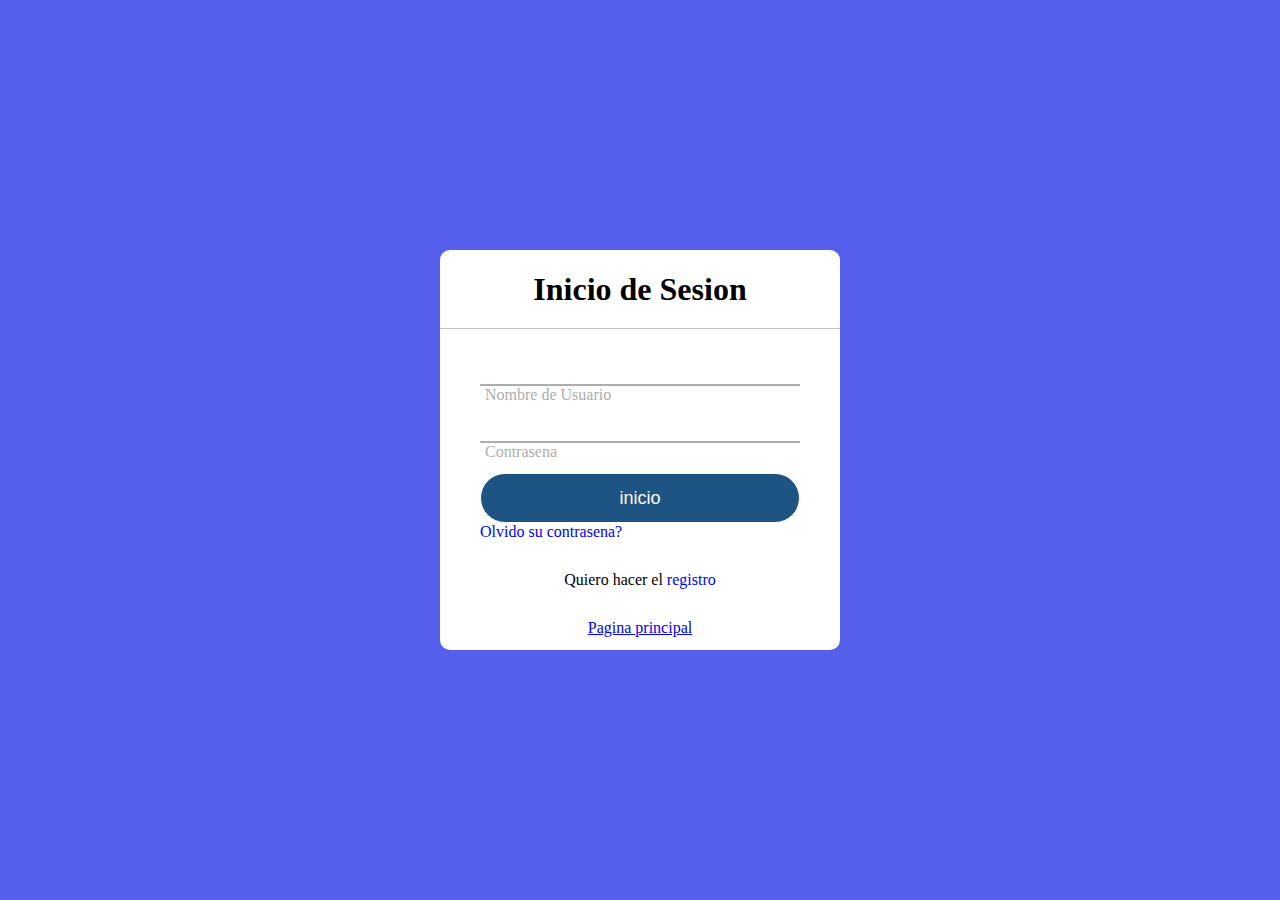
<file: registro.html>
<!DOCTYPE html>
<html lang="es">
<head>
    <meta charset="UTF-8">
    <meta http-equiv="X-UA-Compatible" content="IE=edge">
    <meta name="viewport" content="width=device-width, initial-scale=1.0">
    <title>Inicio de Sesion</title>
        <!--Estilos--->
        <link rel="stylesheet" href="css/registro.css">

    </head>
<body>
     <!-----Iniciar Sesion---------------->

     <div class="formulario" >
        <h1>Inicio de Sesion</h1>
        <form method="post"> 

        <div class="username" value="">
            <input type="text" requerid >
            <label>Nombre de Usuario</label>
        </div>
        <div class="username">
            <input type="password" requerid >
            <label>Contrasena</label>
        </div>
                <i class="fa-solid fa-angle-up"></i>
                <input type="submit" value="inicio">

          <br>
          <div class="recordar">Olvido su contrasena?</div>
            <div class="registrarse">
                Quiero hacer el <a href="#">registro</a>
        </div>
        </form>
 

        <div id="final">
             <a href="index.html"> Pagina principal</a>
    </div>
    </div>
</body>
</html>
</file>
<file: css/registro.css>
body{
    margin: 0;
    padding: 0;
    font-family :'Times New Roman', Times, serif;
    background: rgb(85, 95, 236);
    height: 100vh;
    }
    

    .formulario{
       position: absolute;
       background: white;
       top: 50%;
       left: 50%;
       transform: translate(-50%, -50%);
       width: 400px;
       height: 400px;
      
       border-radius: 10px;
    }
    
    .formulario h1{
       text-align: center;
       padding: 0 0 20px 0;
       border-bottom: 1px solid silver;
    } 
    
    .formulario form{
        padding: 0 40px;
        box-sizing: border-box;
     }
   
     form .username{
        position: relative;
        border-bottom: 2px solid #adadad;
        margin: 30px 0;
     }
       
     .username input{
        width: 100%;
        padding: 0 5px;
        height: 25px;
        font-size: 16px;
        border: none; 
        background: none;
        outline: none;
     }

     .username label{
        position: absolute;
        top: 70%;
        left: 5px;
        color: #adadad;
        transform: translateY(50%);
        font-size: 16px;
        pointer-events: none;
     }
  

     .username span::before{
        content: '';
        position: absolute;
        top: 40px;
        left: 0;
        width: 0%;
        height: 2px;
        background: #1D5484;
        transition: .5s;
     }
     
     .recordar{
     margin: -5px0 20px 5px;
     color: blue ;
     cursor: pointer;
     }
     
     .recordar:hover{
        text-decoration: underline;
     }
     
     input[type="submit"]{
     width: 100%;
     height: 50px;
     border: 1px solid;
     background: #1D5484;
     border-radius: 25px;
     font-size: 18px;
     color: white;
     cursor: pointer;
     outline: none;
     }
 
     input[type="submit"]:hover{
         border-color: purple;
         transition: .5s;
         
     }

    .registrarse{
        margin: 30px 0;
        text-align: center;
        font-size: 16px;
        color: black;
    }

    .registrarse a{
        color: blue;
        text-decoration: none;
    }

    .registrarse a:hover{
        text-decoration: underline;
    }

    #final{
      color: blue ;
      cursor: pointer;
      text-align: center;
      }

    #final a{
      color: blue ;
      }
</file>
